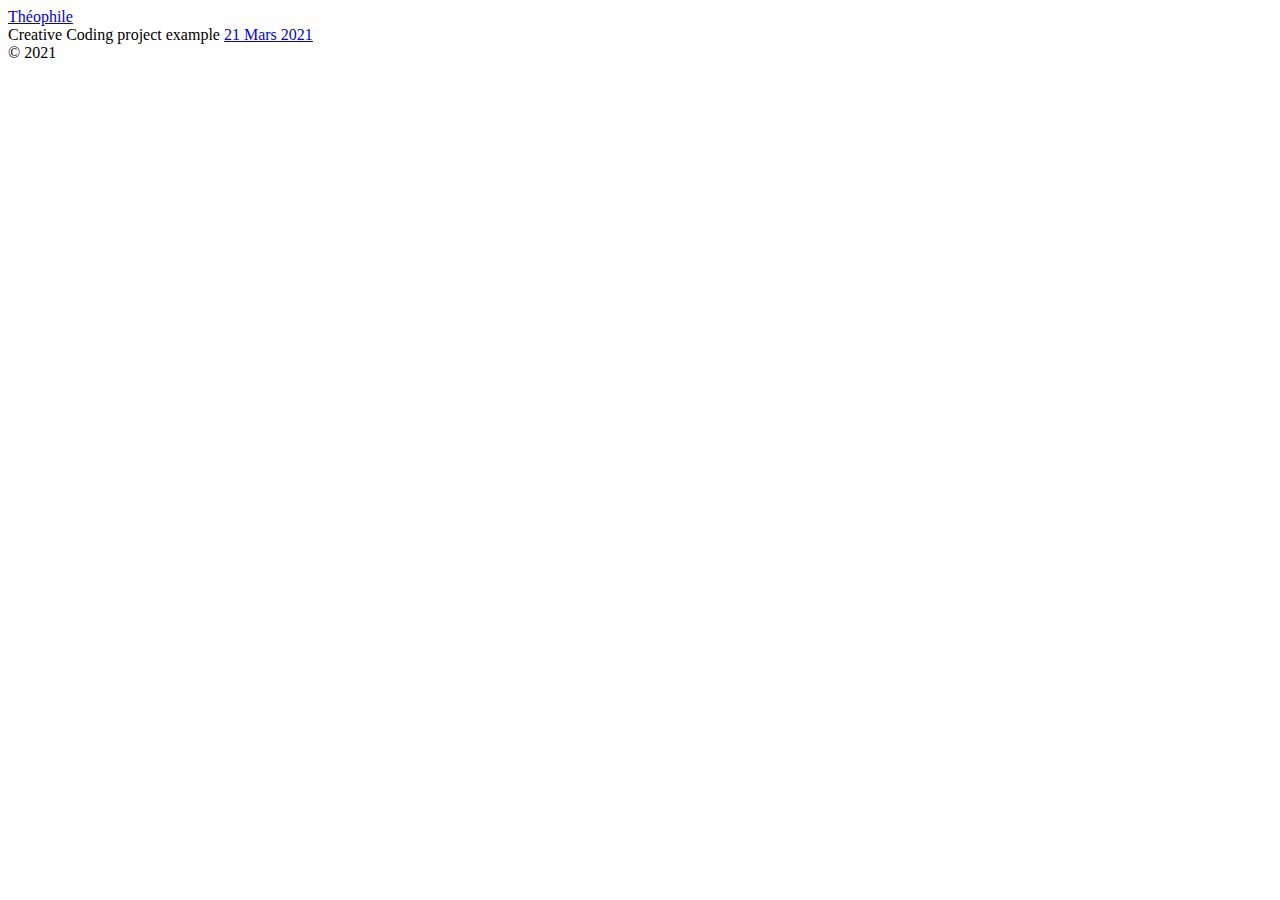
<file: creative/index.html>
<!doctype html>
<html lang="en">

<head>
    <meta charset="utf-8">
    <meta name="viewport" content="width=device-width, initial-scale=1">
    <meta name="description" content="">
    <meta name="author" content="Mark Otto, Jacob Thornton, and Bootstrap contributors">
    <meta name="generator" content="Hugo 0.82.0">
    <title>Théophile Hesters</title>
    <link rel="stylesheet" href="https://stackpath.bootstrapcdn.com/bootstrap/4.1.3/css/bootstrap.min.css"
        integrity="sha384-MCw98/SFnGE8fJT3GXwEOngsV7Zt27NXFoaoApmYm81iuXoPkFOJwJ8ERdknLPMO" crossorigin="anonymous">
</head>
<main>
    <div class="container py-4">
        <header class="pb-3 mb-4 border-bottom">
          <a href="/" class="d-flex align-items-center text-dark text-decoration-none">
            <span class="fs-4">Théophile</span>
          </a>
        </header>
    <div class="list-group">
        <a class="list-group-item list-group-item-action active">
            Creative Coding project example
        </a>
        <a href="./21/index.html" class="list-group-item list-group-item-action">21 Mars 2021 </a>
        
    </div>
    <footer class="pt-3 mt-4 text-muted border-top">
        &copy; 2021
    </footer>
    </div>
    
</main>

</body>

</html>
</file>
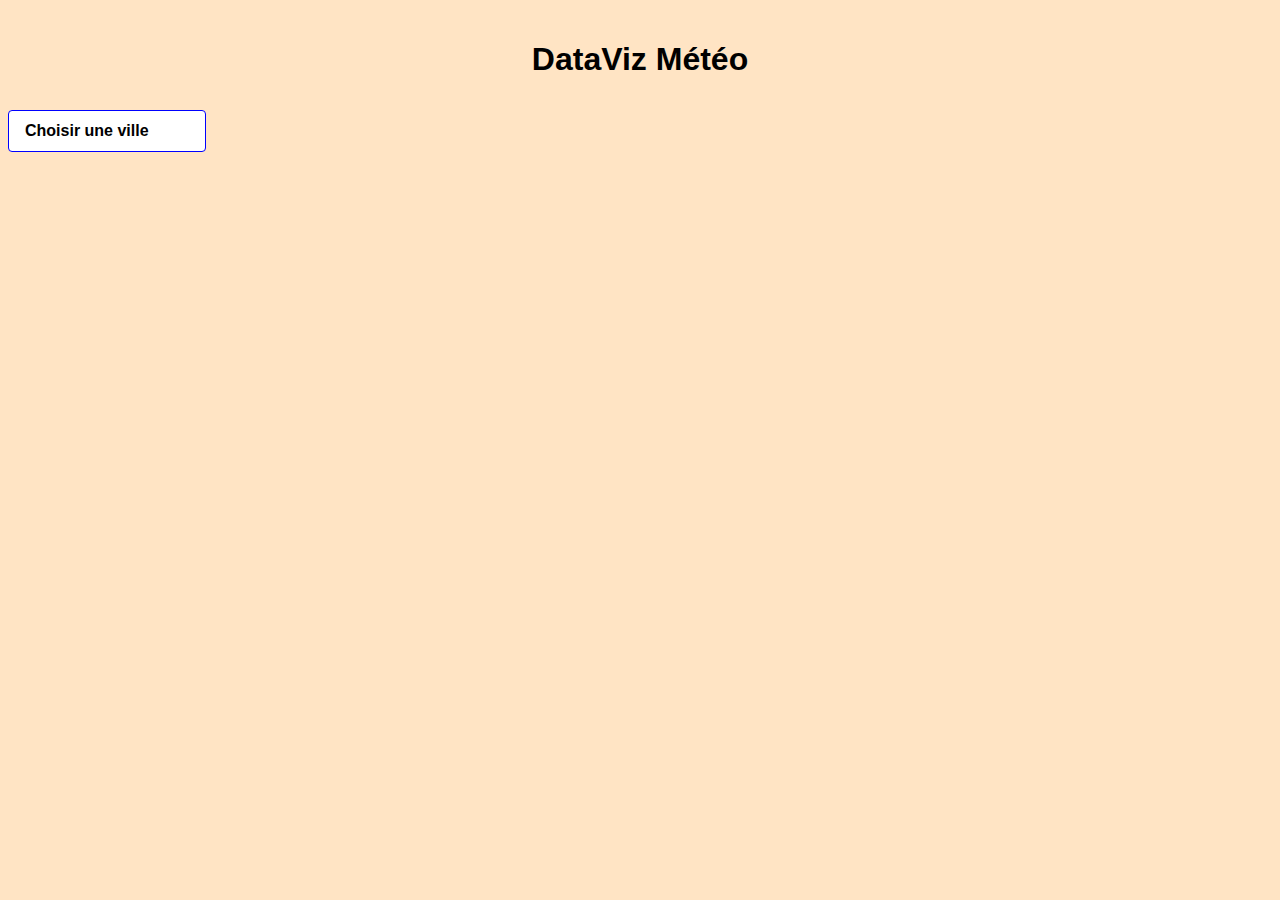
<file: dataviz/index.html>
<head>
  <title>Dataviz Théophile</title>
  <script src="https://d3js.org/d3.v3.min.js"></script>
  <script src="https://d3js.org/d3.v4.js"></script>
  <script src="js/map.js" type="text/javascript"></script>
  <script src="js/main.js" type="text/javascript"></script>
  <script src="js/graph.js" type="text/javascript"></script>
  <link rel="stylesheet" href="./css/style.css">
  <style type="text/css">

  </style>
</head>

<body>
  <h1 style="color: black;">DataViz Météo</h1>
<header>
  <ul class="choix"></ul>
</header>

  <div id="contentMap">
  </div>
<!-- Create a div where the graph will take place -->

<select class="select" name="station" id="selectville">
  <option>Choisir une ville</option>
</select>
<div id="my_dataviz"></div>

</body>
</htlm>
</file>
<file: dataviz/css/style.css>
#svg {
  display: block;
  margin: auto;
}
h1{
text-align: center;
}
div.tooltip {
position: absolute;
  text-align: center;
  color: black;
  width: 275px;
  height: 37px;
  padding: 2px;
  font: 12px sans-serif;
  background: grey;
  border: 0px;
  border-radius: 8px;
  pointer-events: none;
}
.country {
  fill :rgb(254,182,38);
  stroke: #222;
  stroke-width: 1px;


}.header {
  padding: 60px;
  text-align: center;
  background: #1abc9c;
  color: white;
  font-size: 30px;
}
/* CodePen demo */
body {
  background-color: bisque;  color: #fff;
  font-family: Arial, Helvetica;
}
line {
  stroke: steelblue;
  stroke-width: 2px;
}

.axisSteelBlue text{
  fill: steelblue;
}

.axisRed text{
  fill: red;
}


select {

  /* styling */
  background-color: white;
  border: thin solid blue;
  border-radius: 4px;
  display: inline-block;
  font: inherit;
  line-height: 1.5em;
  padding: 0.5em 3.5em 0.5em 1em;

  /* reset */

  margin: 0;      
  -webkit-box-sizing: border-box;
  -moz-box-sizing: border-box;
  box-sizing: border-box;
  -webkit-appearance: none;
  -moz-appearance: none;
}


/* arrows */

select.classic {
  background-image:
    linear-gradient(45deg, transparent 50%, blue 50%),
    linear-gradient(135deg, blue 50%, transparent 50%),
    linear-gradient(to right, skyblue, skyblue);
  background-position:
    calc(100% - 20px) calc(1em + 2px),
    calc(100% - 15px) calc(1em + 2px),
    100% 0;
  background-size:
    5px 5px,
    5px 5px,
    2.5em 2.5em;
  background-repeat: no-repeat;
}

select.classic:focus {
  background-image:
    linear-gradient(45deg, white 50%, transparent 50%),
    linear-gradient(135deg, transparent 50%, white 50%),
    linear-gradient(to right, gray, gray);
  background-position:
    calc(100% - 15px) 1em,
    calc(100% - 20px) 1em,
    100% 0;
  background-size:
    5px 5px,
    5px 5px,
    2.5em 2.5em;
  background-repeat: no-repeat;
  border-color: grey;
  outline: 0;
}




select.round {
  background-image:
    linear-gradient(45deg, transparent 50%, gray 50%),
    linear-gradient(135deg, gray 50%, transparent 50%),
    radial-gradient(#ddd 70%, transparent 72%);
  background-position:
    calc(100% - 20px) calc(1em + 2px),
    calc(100% - 15px) calc(1em + 2px),
    calc(100% - .5em) .5em;
  background-size:
    5px 5px,
    5px 5px,
    1.5em 1.5em;
  background-repeat: no-repeat;
}

select.round:focus {
  background-image:
    linear-gradient(45deg, white 50%, transparent 50%),
    linear-gradient(135deg, transparent 50%, white 50%),
    radial-gradient(gray 70%, transparent 72%);
  background-position:
    calc(100% - 15px) 1em,
    calc(100% - 20px) 1em,
    calc(100% - .5em) .5em;
  background-size:
    5px 5px,
    5px 5px,
    1.5em 1.5em;
  background-repeat: no-repeat;
  border-color: green;
  outline: 0;
}





select.minimal {
  background-image:
    linear-gradient(45deg, transparent 50%, gray 50%),
    linear-gradient(135deg, gray 50%, transparent 50%),
    linear-gradient(to right, #ccc, #ccc);
  background-position:
    calc(100% - 20px) calc(1em + 2px),
    calc(100% - 15px) calc(1em + 2px),
    calc(100% - 2.5em) 0.5em;
  background-size:
    5px 5px,
    5px 5px,
    1px 1.5em;
  background-repeat: no-repeat;
}

select.minimal:focus {
  background-image:
    linear-gradient(45deg, green 50%, transparent 50%),
    linear-gradient(135deg, transparent 50%, green 50%),
    linear-gradient(to right, #ccc, #ccc);
  background-position:
    calc(100% - 15px) 1em,
    calc(100% - 20px) 1em,
    calc(100% - 2.5em) 0.5em;
  background-size:
    5px 5px,
    5px 5px,
    1px 1.5em;
  background-repeat: no-repeat;
  border-color: green;
  outline: 0;
}


select:-moz-focusring {
  color: transparent;
  text-shadow: 0 0 0 #000;
}

body {
  background-color:(0,159,214);
  font: bold 1em/100% "Helvetica Neue", Arial, sans-serif;
  padding: 2em 0;
  text-align: left;
}
h1 {
  color: white;
  line-height: 120%;
  margin: 0 auto 2rem auto;
  max-width: 30rem;
}
</file>
